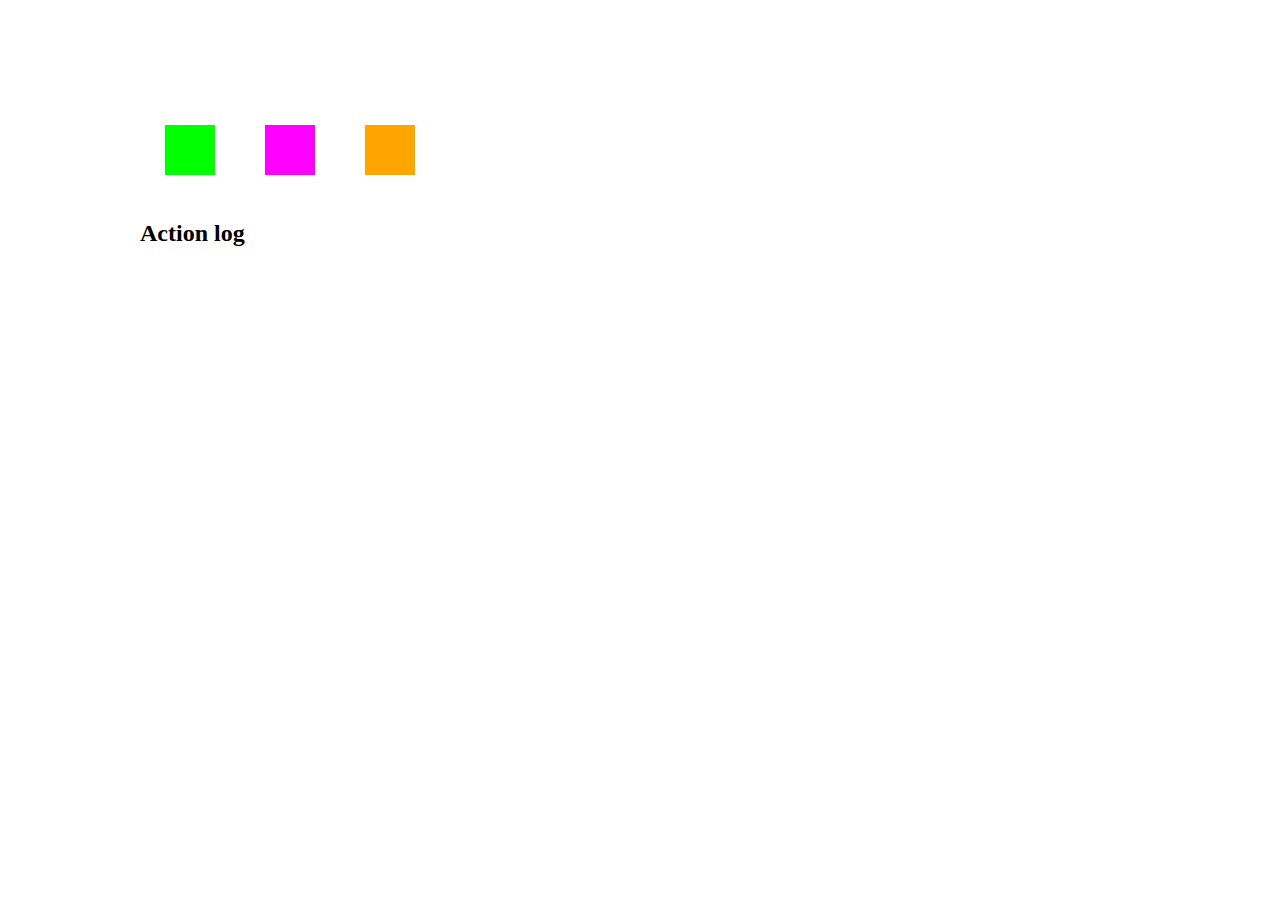
<file: Exercice-5/index.html>
<!DOCTYPE html>
<html lang="en">
<head>
    <meta charset="UTF-8">
    <meta http-equiv="X-UA-Compatible" content="IE=edge">
    <meta name="viewport" content="width=device-width, initial-scale=1.0">
    <title>DOM events</title>

    <link rel="stylesheet" href="style.css">
</head>
<body>

<main>
    <section class="displayedsquare-wrapper">
        <!-- Dynamically put the squares in here -->
    </section>

    <section>
        <div class="actionsquare-wrapper">
            <div class="actionsquare green"></div>
            <div class="actionsquare violet"></div>
            <div class="actionsquare orange"></div>
        </div>
    </section>

    <section>
        <h2>Action log</h2>

        <ul>
            <!-- Dynamically put the logs in here -->
        </ul>
    </section>
</main>
</html>

<script src="script.js"></script>
</body>
</file>
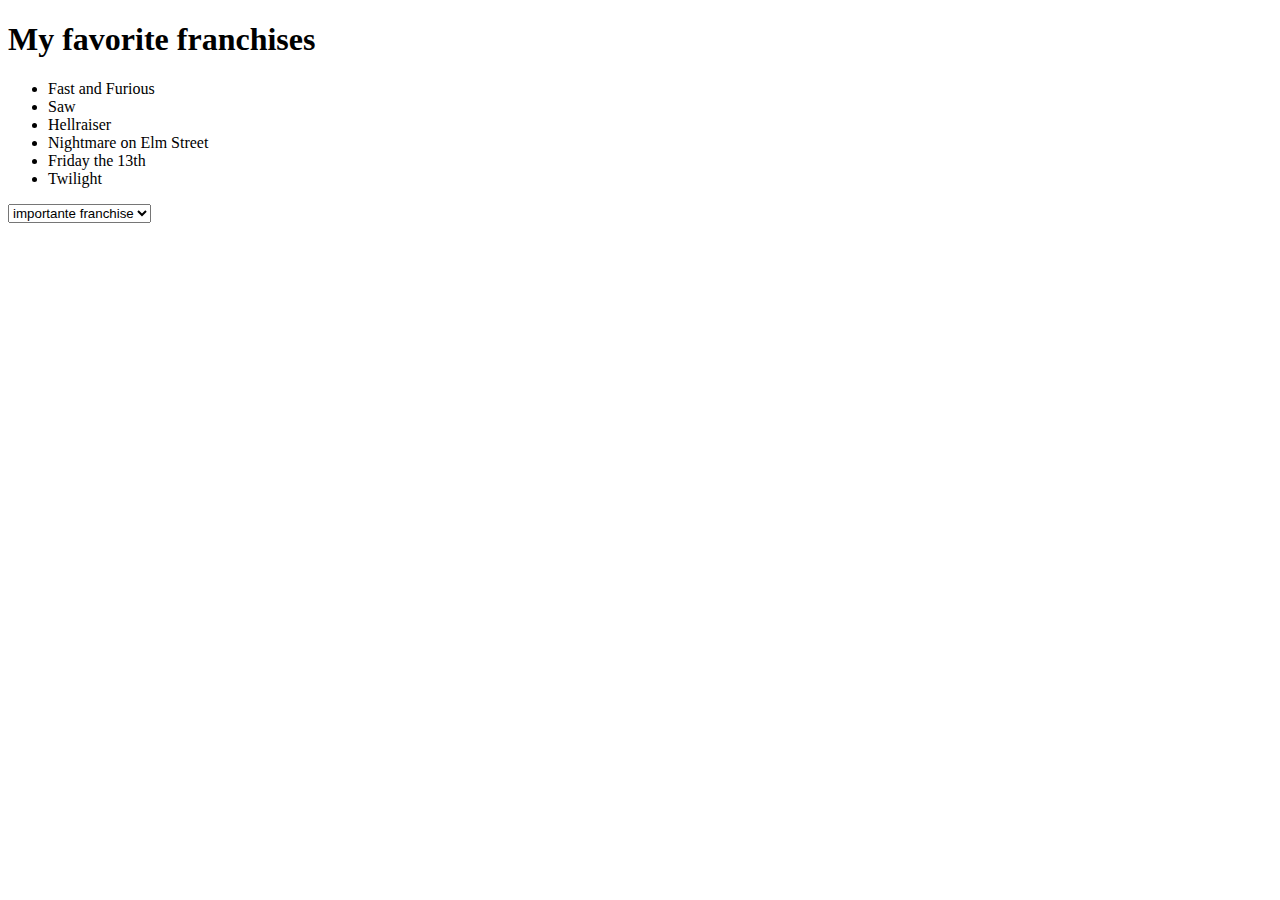
<file: Exercice-7/index.html>
<!DOCTYPE html>
<html lang="en">

<head>
  <meta charset="UTF-8">
  <meta name="viewport" content="width=device-width, initial-scale=1.0">
  <title>The Great DOM Drill</title>
</head>

<body>
<h1>My favorite franchises</h1>

<ul>
  <li>The Lord of the Rings</li>
  <li>Harry Potter</li>
  <li>Final Destination</li>
  <li>Harry Potter</li>
  <li>Saw</li>
  <li>Fast and Furious</li>
  <li>Hellraiser</li>
  <li>Nightmare on Elm Street</li>
  <li>Friday the 13th</li>
  <li>Twilight</li>
  <li>Final Destination</li>
</ul>
</body>
<script src="script.js"></script>
</html>
</file>
<file: Exercice-5/style.css>
body{
    margin: auto;
    transition: .3s;
}

.actionsquare, .displayedsquare{
    margin: 25px;
    height: 50px;
    width: 50px;
    transition: .3s;
}

.actionsquare:hover{
    transform: scale(1.5);
}

.green{
    background-color: lime;
}

.violet{
    background-color: magenta;
}

.orange{
    background-color: orange;
}

.actionsquare-wrapper, .displayedsquare-wrapper{
    display: flex;
    flex-wrap: wrap;
}

main{
    max-width: 1000px;
    margin: 100px auto;
}
</file>
